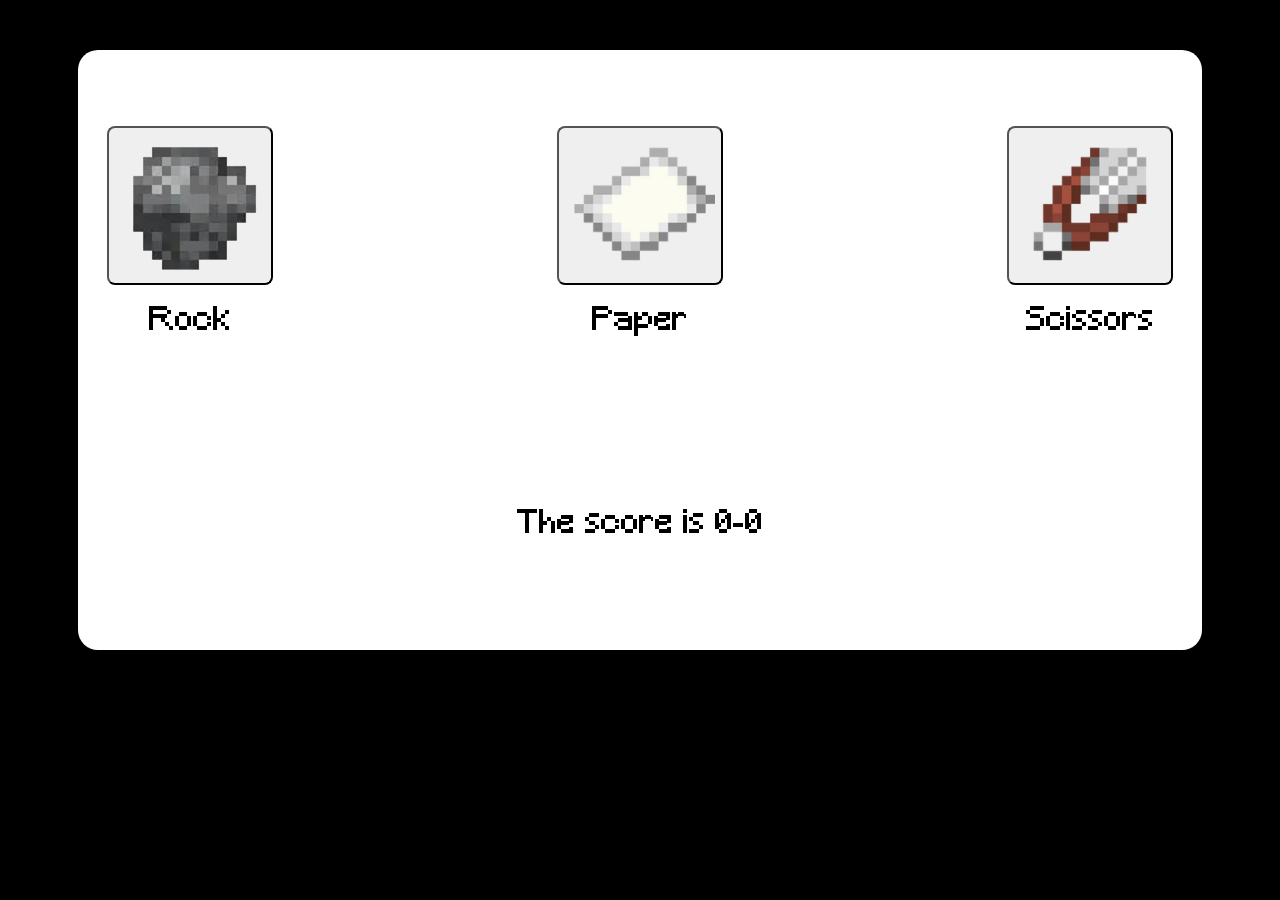
<file: index.html>
<!DOCTYPE html>
<html lang="en">
<head>
    <meta charset="UTF-8">
    <meta name="viewport" content="width=device-width, initial-scale=1.0">
    <title>Document</title>
    <script src="script.js" defer></script>
    <link rel="stylesheet" href="styles.css">
</head>
<body>
    
    <div class="box">
            <div class="rps">
                <div class="rock">
                    <button id="rock">
                        <img src="img/rock.png" alt="rock" height="150px" width="150px">
                    </button>
                    <div>Rock</div>
                </div>
            
                <div class="paper">
                    <button id="paper">
                        <img src="img/paper.png" alt="paper" height="150px" width="150px">
                    </button>
                    <div>Paper</div>
                </div>
                <div class="scissors">
                    <button id="scissors">
                        <img src="img/scissors.png" alt="scissors" height="150px" width="150px">
                    </button>
                    <div>Scissors</div>
                </div>
            </div>
        <div class="winner"></div>
        <div class="score">The score is 0-0</div>
    </div>

    
    
</body>
</html>
</file>
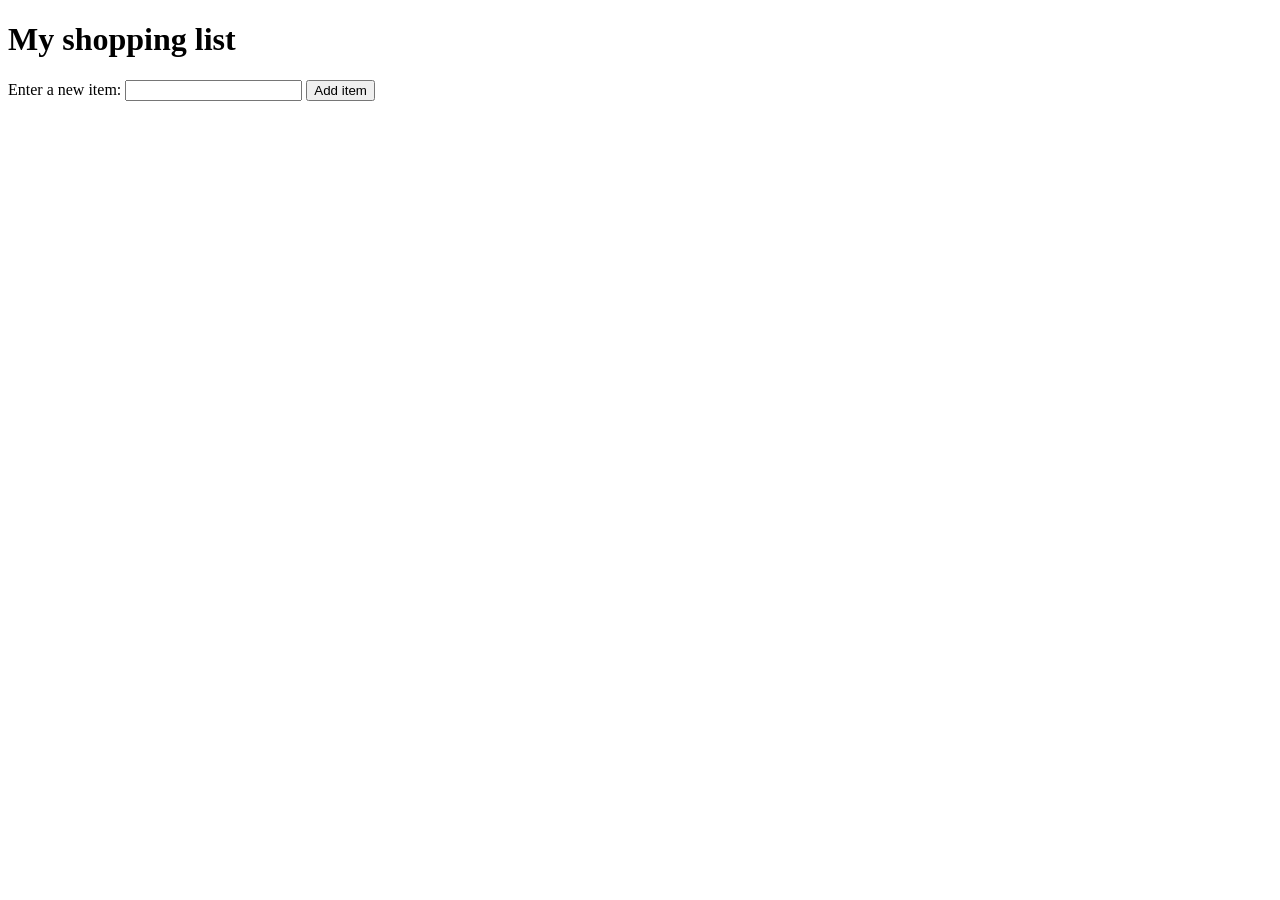
<file: bite.html>
<!DOCTYPE html>
<html lang="en-US">
  <head>
    <meta charset="utf-8">
    <meta name="viewport" content="width=device-width, initial-scale=1.0">
    <title>Shopping list example</title>
    <style>
      li {
        margin-bottom: 10px;
      }

      li button {
        font-size: 12px;
        margin-left: 20px;
        color: #666;
      }
    </style>
  </head>
  <body>

    <h1>My shopping list</h1>

    <form>
      <label for="item">Enter a new item:</label>
      <input type="text" name="item" id="item">
      <button>Add item</button>
    </form>

    <ul>

    </ul>

    <script> 

    const ul = document.querySelector('ul')
    const input = document.querySelector('input')
    const button = document.querySelector('button')
    
    
    

    button.addEventListener('click',(event)=>{
      
      event.preventDefault()
      let inputValue = input.value

      if(inputValue==""){
        return
      }

      input.value = ""
      
    const li = document.createElement('li')
    const span = document.createElement('span')
    const button2 = document.createElement('button')

    span.textContent = `${inputValue}`
    button2.textContent = "delete"

      li.append(span,button2)
      ul.append(li)

      button2.addEventListener('click',() =>{
      li.remove()
      })
    })
    

    

   

    </script>
  </body>
</html>
</file>
<file: styles.css>
@font-face {
  font-family: 'minecraft';
  src: url('font/Minecraft.ttf') format('truetype');
  font-weight: normal;
  font-style: normal;
  font-display: swap; /* Helps text appear faster while loading */
}

button {
  border-radius: 8px;
  transition: transform 0.1s ease;
}

button:active {
  transform: scale(0.95);
}

body {
    background-color: black;
    font-family: 'minecraft',sans-serif;
}

.box{
    display: flex;
    flex-direction: column;
    justify-content: center;
    align-items: center;
    gap: 100px;
    height: 600px;
    background-color: white;
    border-radius: 20px;
    margin: 50px 70px;
}
.rps{
    display: flex;
    justify-content:space-evenly;
    gap: 300px;
}
.rock{
    display: flex;
    flex-direction: column;
    justify-content: center;
    align-items: center;
    gap: 20px;
    height: 150px ;
    width: 150px;
    font-size:xx-large;
}
.paper{
    display: flex;
    flex-direction: column;
    justify-content: center;
    align-items: center;
    gap: 20px;
    height: 150px ;
    width: 150px;
    font-size:xx-large;
}
.scissors{
    display: flex;
    flex-direction: column;
    justify-content: center;
    align-items: center;
    gap: 20px;
    height: 150px ;
    width: 150px;
    font-size:xx-large;
}
.score{
    font-size: xx-large;
}
.winner{
    font-size: xx-large;
}
</file>
